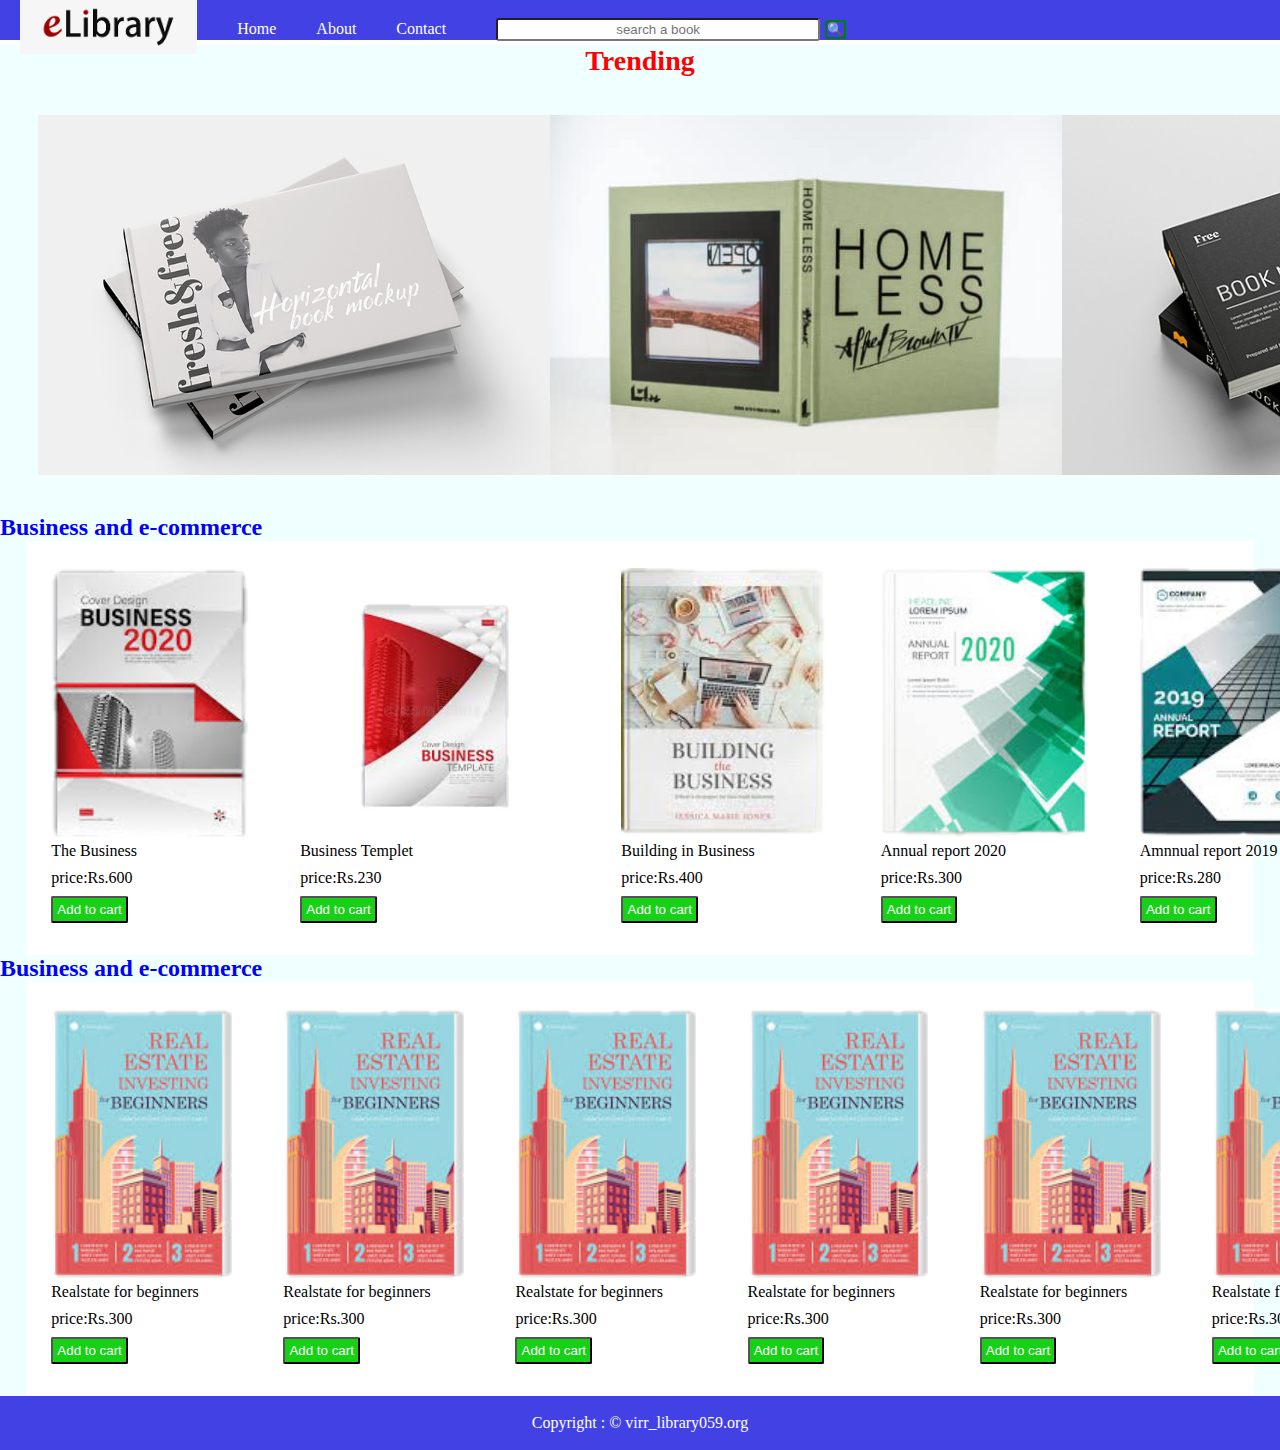
<file: elibrary.html>
<!DOCTYPE html>
<html lang="en">

<head>
    <meta charset="UTF-8">
    <meta http-equiv="X-UA-Compatible" content="IE=edge">
    <meta name="viewport" content="width=device-width, initial-scale=1.0">
    <title>E-Library</title>
    <link rel="stylesheet" href="css/style.css">
    <link rel="stylesheet" href="css/com_style.css">
</head>

<body>
    <header>
        <nav>
            <div class="logo"><img src="img/download (1).png" alt="logo"></div>
            <ul>
                <li><a href="home.html">Home</a></li>
                <li><a href="about.html">About</a></li>
                <li><a href="contact.html">Contact</a></li>
            </ul>
            <div class="search">
                <input type="text" placeholder="search a book">
                <button id="btn">🔍</button>
            </div>
        </nav>
    </header>
    
    <main>
        <p id="slidetext">Trending</p>
        <div class="slider">
            <img src="img/Horizontal_Book_Mockup_6-1.jpg" alt="trending" class="slide">
            <img src="img/landscape-hardcover-photo-book-525x350.jpg" alt="trending" class="slide">
            <img src="img/Free_Landscape_Book_Mockup_1.jpg" alt="trending" class="slide">
        </div>
        <div class="book_container">

            <div class="book_list">
                <h2 style="color:blue;">Business and e-commerce</h2>
                <div class="books">
                    <div class="book">
                        <img src="books img/business.jpg" alt="hot book">
                        <p>The Business</p>
                        <p>price:Rs.600</p>
                        <p><button class="order">Add to cart</button></p>
                    </div>
                    <div class="book">
                        <img src="books img/business templet.png" alt="hot book">
                        <p>Business Templet</p>
                        <p>price:Rs.230</p>
                        <p> <button class="order">Add to cart</button> </p>
                    </div>
                    <div class="book">
                        <img src="books img/building in business.jpg" alt="hot book">
                        <p>Building in Business</p>
                        <p>price:Rs.400</p>
                        <p> <button class="order">Add to cart</button> </p>
                    </div>
                    <div class="book">
                        <img src="books img/annual report.jpg" alt="hot book">
                        <p>Annual report 2020</p>
                        <p>price:Rs.300</p>
                        <p> <button class="order">Add to cart</button> </p>
                    </div>
                    <div class="book">
                        <img src="books img/report 2019.jpg" alt="hot book">
                        <p>Amnnual report 2019</p>
                        <p>price:Rs.280</p>
                        <p> <button class="order">Add to cart</button> </p>
                    </div>
                    <div class="book">
                        <img src="books img/headline.jpg" alt="hot book">
                        <p>Business headlines</p>
                        <p>price:Rs.500</p>
                        <p> <button class="order">Add to cart</button> </p>
                    </div>
                </div>
            </div>

            <div class="book_list">
                <h2 style="color:blue;">Business and e-commerce</h2>
                <div class="books">
                    <div class="book">
                        <img src="books img/realstate.jpg" alt="hot book">
                        <p>Realstate for beginners</p>
                        <p>price:Rs.300</p>
                        <p> <button class="order">Add to cart</button> </p>
                    </div>
                    <div class="book">
                        <img src="books img/realstate.jpg" alt="hot book">
                        <p>Realstate for beginners</p>
                        <p>price:Rs.300</p>
                        <p> <button class="order">Add to cart</button> </p>
                    </div>
                    <div class="book">
                        <img src="books img/realstate.jpg" alt="hot book">
                        <p>Realstate for beginners</p>
                        <p>price:Rs.300</p>
                        <p> <button class="order">Add to cart</button> </p>
                    </div>
                    <div class="book">
                        <img src="books img/realstate.jpg" alt="hot book">
                        <p>Realstate for beginners</p>
                        <p>price:Rs.300</p>
                        <p> <button class="order">Add to cart</button> </p>
                    </div>
                    <div class="book">
                        <img src="books img/realstate.jpg" alt="hot book">
                        <p>Realstate for beginners</p>
                        <p>price:Rs.300</p>
                        <p> <button class="order">Add to cart</button> </p>
                    </div>
                    <div class="book">
                        <img src="books img/realstate.jpg" alt="hot book">
                        <p>Realstate for beginners</p>
                        <p>price:Rs.300</p>
                        <p> <button class="order">Add to cart</button> </p>
                    </div>
                </div>
            </div>
        </div>
    </main>

    <footer>
        <p id="copyright">Copyright : &copy; virr_library059.org </p>
    </footer>
</body>

</html>
</file>
<file: css/style.css>
:root {
    --bgcolor: rgb(66, 66, 228);
}

* {
    margin: 0;
    padding: 0;
}

header {
    background-color:var(--bgcolor);
    height:40px;    
    width: 100vw;
    margin: 0;
}

nav ul {
    height:6vh;    
}

nav ul li {
    padding:0 20px;
    list-style: none;
}
li :hover{
    font-weight: bolder;
}

nav ul li a {
    color: white;
    text-decoration: none;

}
.logo img{
    height:6vh;
    padding:0 20px;
}

.search input{
    width:320px;
    height:19px;
    border-radius:3px;
    text-align:center;
    margin:0 30px;
}
#btn{
    margin:0 -25px;
    background-color:var(--bgcolor) ;
    border: 2px solid green;
    border-radius: 3px;
    cursor:pointer;

}
#btn:hover{
    background-color: white;
}
 main{
    min-height:calc(100vh - 6vh - 6vh);
    /* height:200vh; */
    background-color:azure;
    margin: 0;
}
.slider{
    width: 40vw;
    height: 40vh;
    margin: 3vw;
    /* padding: 3vh 0; */
    background-color:aqua;
    display: flex;
}
#slidetext{
    color: red;
    font-size: 28px;
    font-weight: bolder;
    text-align: center;
    margin-top: 5px;
}
.slide{
    width: 40vw;
    height: 40vh;
}
.slide:hover{
    transform: scale(1.1);
}
.book_container{
    display: flex;
    flex-direction: column;
}
.books{
    display: flex;
    margin:0 2vw;
    background-color: white;
}
.book{
    margin: 3vh 2vw;
    display: flex;
    flex-direction: column;
}
.book img{
    height:30vh;
}
.book img:hover{
    transform: scale(1.1);
}
.book p{
    margin:0.5vh 0;
}
.order{
    color: white;
    background-color: rgb(23, 209, 23);
    width:6vw;
    height: 3vh;
    /* border: px sold white; */
    border-radius: 2px;
}
.order :hover{
    width:7vw;

}

footer {
    background-color: var(--bgcolor);
    color: white;
    height: 6vh;
    justify-content: center;
    /* position: fixed;
    z-index: 1; */
}
</file>
<file: css/com_style.css>
footer,nav ul,nav,.search {
    display:flex;
    align-items: center;
}
</file>
